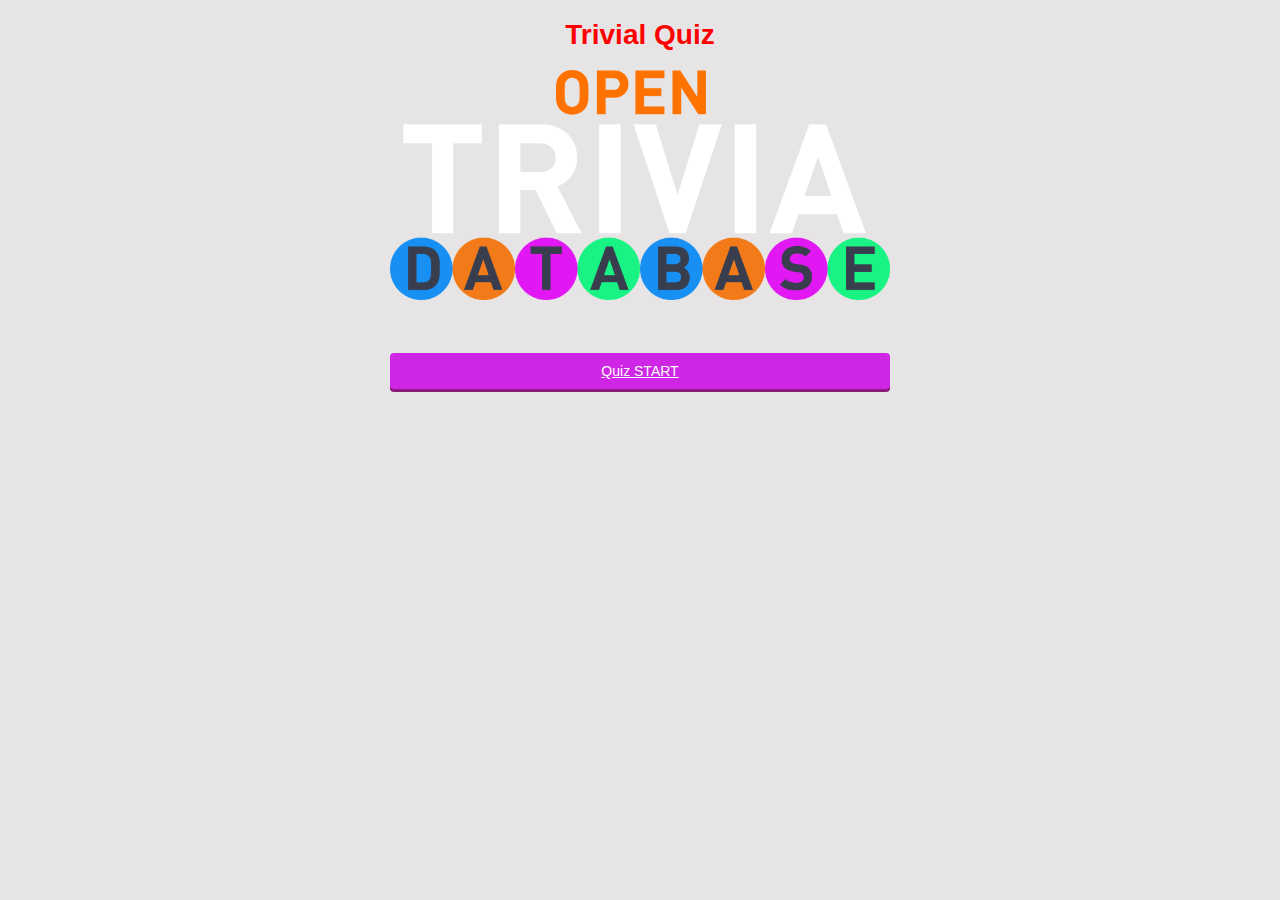
<file: index.html>
<!DOCTYPE html>
<html lang="ja">
<head>
  <meta charset="UTF-8">
  <title>Trivial Quiz</title>
  <link rel="stylesheet" type="text/css" href="css/styles.css">
  <linK rel="icon" href="./img/favicon.ico">
</head>
<body>
  <div class="container">
    <h1 class="index">Trivial Quiz</h1>
    <p>
      <img src="./img/logo.png" alt="Quiz" width="100%">
    </p>
  </div>
  <a href="quiz.html" class="start">Quiz START</a>
  <script src="js/main.js"></script>
</body>
</html>
</file>
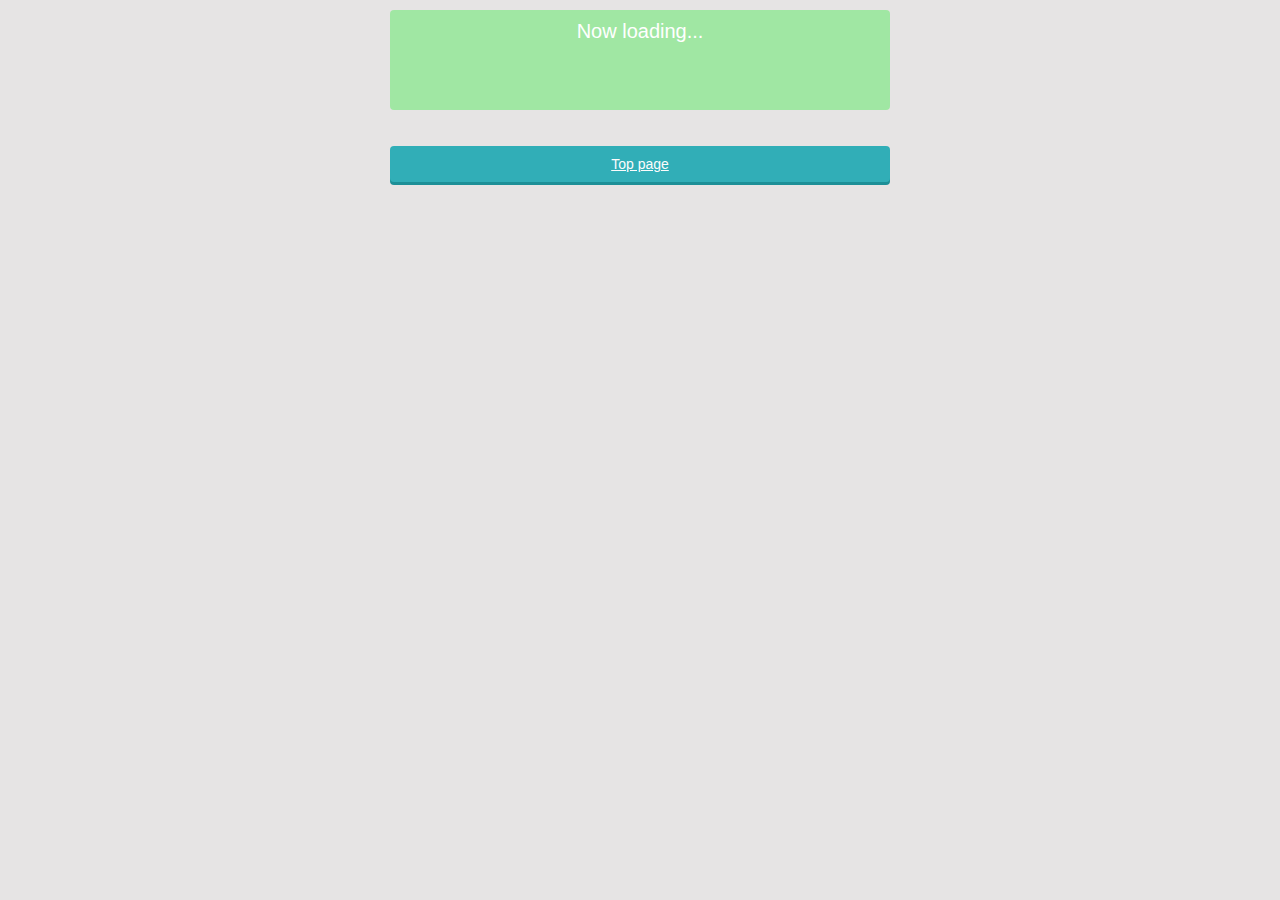
<file: quiz.html>
<!DOCTYPE html>
<html lang="ja">

<head>
  <meta charset="UTF-8">
  <title>Trivial Quiz</title>
  <link rel="stylesheet" type="text/css" href="css/styles.css">
</head>

<body>
  <div class="container">
    <div id="mondai">Now loading...</div>
    <div id="question_number"></div>
    <ul id="answers"></ul>
    <div id="result"></div>
    <div class="button">
      <div id="reset" class="btn_b">Retrun to the first question</div><br>
      <a id="toppage" class="btn_d" href="index.html">Top page</a><br>
    </div>
  </div>
  <script src="js/main.js"></script>
</body>

</html>
</file>
<file: css/styles.css>
body {
    font-size: 14px;
    font-family: Verdana, sans-serif;
    color: #1b1a1a;
    background-color: #e6e4e4;
}
.index{
    color: red;
    text-align: center;
}

.container {
    width: 500px;
    margin: 10px auto;
    text-align: center;
}
#question_number{
    font-size: 20px;
    font-family: Verdana, sans-serif;
    margin-bottom: 10px;
}

#mondai {
    text-align: center;
    background: #a0e7a3;
    color: #ffffff;
    height: 80px;
    border-radius: 4px;
    padding: 10px;
    margin-bottom: 10px;
    font-size: 20px;
}

#answers {
    list-style: none;
    padding: 0;
    margin: 0;
    display: flex;
    flex-wrap: wrap;
}

#answers > li {
    border: 1px solid #141414;
    border-radius: 4px;
    padding: 10px;
    margin: 0 5px 5px 10px;
    width: 200px;
}

#answers > li:hover {
    cursor: pointer;
    background-color: #f1f1f1;
}

#result {
    font-family: fantasy;
    font-size: 40px;
    color: #e02721;
    margin-bottom: 10px;
}

.btn_b {
    display:block;
    width: 480px;
    cursor: pointer;
    background-color: #0e41e9;
    border-radius: 4px;
    padding: 10px;
    text-align: center;
    color: #fff;
    box-shadow: 0 3px #020f86;
    opacity: 0.9;
}

.btn_d {
    display:block;
    width: 480px;
    cursor: pointer;
    background-color: #1ea9b3;
    border-radius: 4px;
    padding: 10px;
    text-align: center;
    color: #fff;
    box-shadow: 0 3px #08868f;
    opacity: 0.9;
}

.btn_b:hover {
    opacity: 1;
}

.btn_b:active {
    animation: small 1s; 
    box-shadow: 0 2px 0 #010b66;
 }
.btn_d:hover {
    opacity: 1;
}

.btn_d:active {
    background-color: #0cd1eb;
    animation: small 1s; 
    box-shadow: 0 3px ;
    box-shadow: 0 2px 0 #08868f;
 }

.start{
    display:block;
    width: 480px;
    cursor: pointer;
    background-color: #cd12e6;
    border-radius: 4px;
    padding: 10px;
    text-align: center;
    color: #fff;
    box-shadow: 0 3px #81066d;
    opacity: 0.9;
    margin: 50px auto;
}

.start:hover {
    opacity: 1;
    background-color: #f348f3;
}

.start:active {
    animation: small 1s; 
    box-shadow: 0 3px 0 #7e034f;
}
</file>
